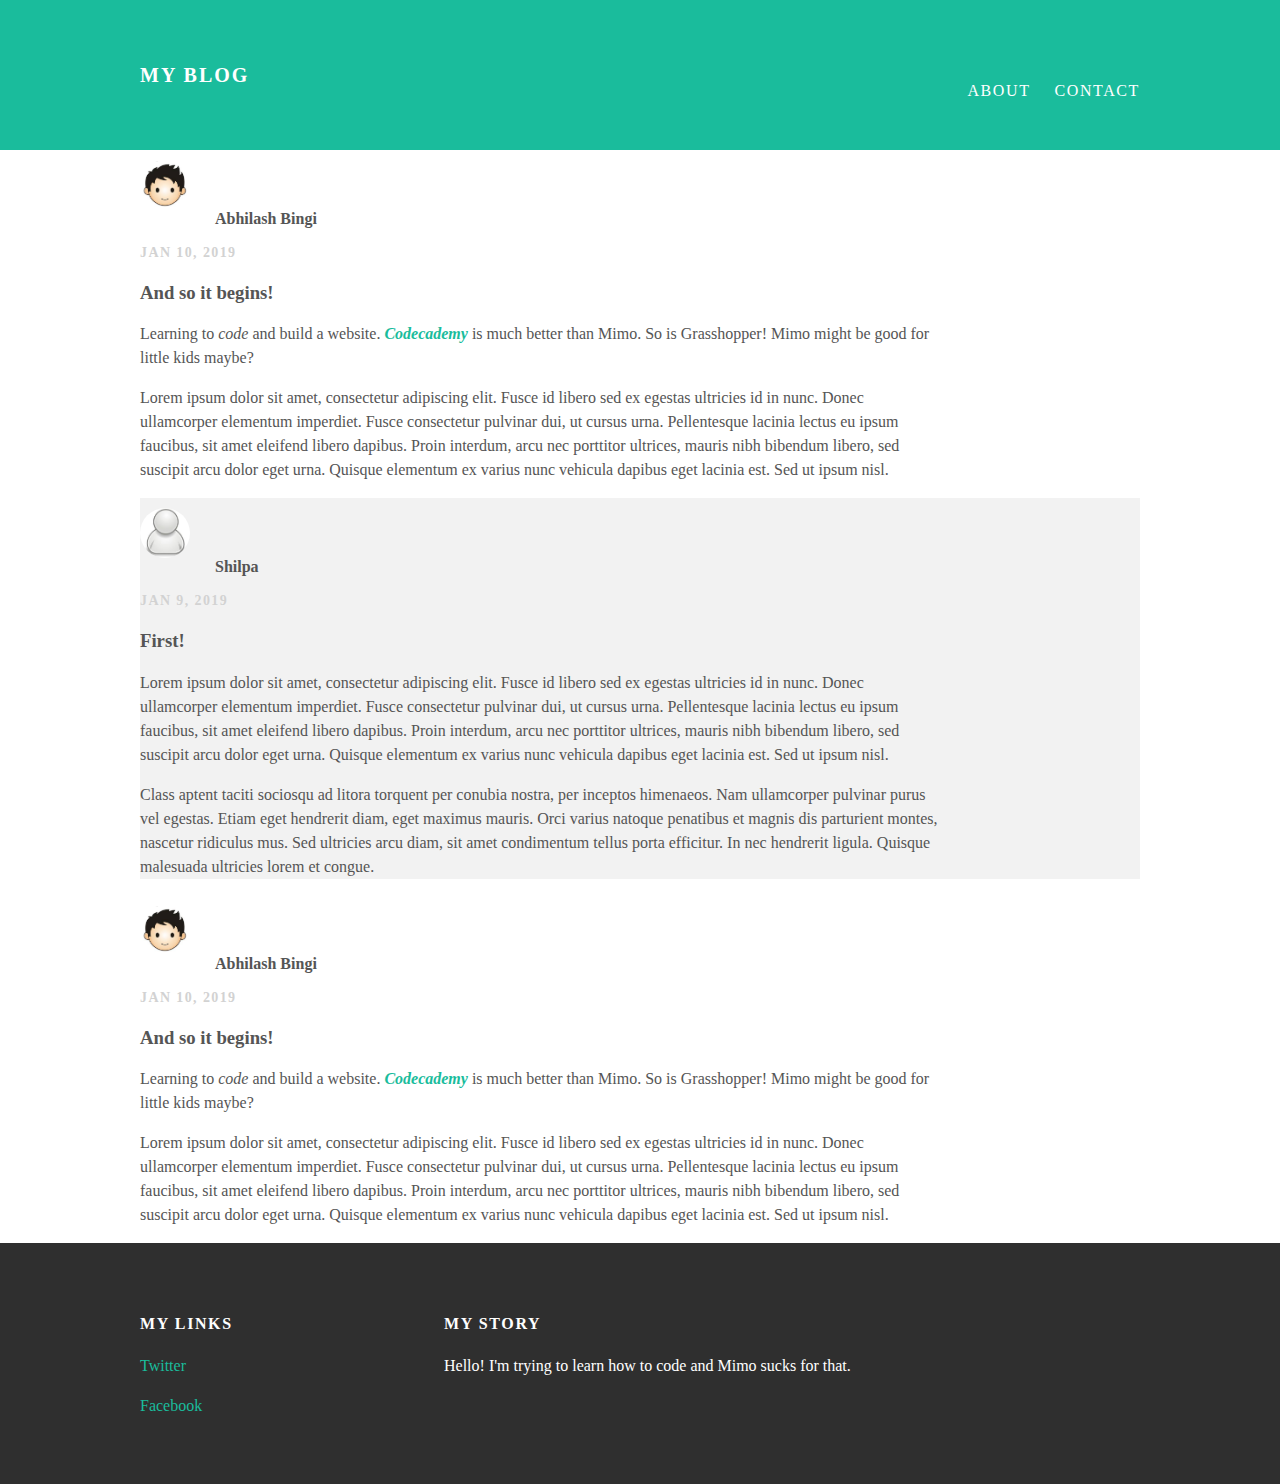
<file: index.html>
<!DOCTYPE html>
<html>
<head>
	<title>My Blog</title>
	<link rel="stylesheet" type="text/css" href="style.css">
</head>
<body>
	<div id="header">
		<div class="container">
			<a id="header-title" href="index.html">My Blog</a>
			<ul id="header-nav">
				<li><a href="about.html">About</a></li>
				<li><a href="mailto:abhilash005@gmail.com">Contact</a></li>
		</div>
	</div>
	<div id="content">
		<div class="container">
			<div class="posts">
				<div class="post-author">
					<img src="me.jpg"><br>
					<span>Abhilash Bingi</span>
				</div>
				<p class="post-date">Jan 10, 2019</p>
				<h3 class="post-title">And so it begins!</h3>
				<div class="post-content">
					<p>Learning to <em>code</em> and build a website. <strong><a href="https://www.codecademy.com/"><em>Codecademy</em></a></strong> is much better than Mimo. So is Grasshopper! Mimo might be good for little kids maybe?</p>
					<p>Lorem ipsum dolor sit amet, consectetur adipiscing elit. Fusce id libero sed ex egestas ultricies id in nunc. Donec ullamcorper elementum imperdiet. Fusce consectetur pulvinar dui, ut cursus urna. Pellentesque lacinia lectus eu ipsum faucibus, sit amet eleifend libero dapibus. Proin interdum, arcu nec porttitor ultrices, mauris nibh bibendum libero, sed suscipit arcu dolor eget urna. Quisque elementum ex varius nunc vehicula dapibus eget lacinia est. Sed ut ipsum nisl.</p>
				</div>
			</div>
		</div>
		<div class="container">
			<div class="posts">
				<div class="post-author">
					<img src="person.jpg"><br>
					<span>Shilpa</span>
				</div>
				<p class="post-date">Jan 9, 2019</p>
				<h3 class="post-title">First!</h3>
				<div class="post-content">
					<p>Lorem ipsum dolor sit amet, consectetur adipiscing elit. Fusce id libero sed ex egestas ultricies id in nunc. Donec ullamcorper elementum imperdiet. Fusce consectetur pulvinar dui, ut cursus urna. Pellentesque lacinia lectus eu ipsum faucibus, sit amet eleifend libero dapibus. Proin interdum, arcu nec porttitor ultrices, mauris nibh bibendum libero, sed suscipit arcu dolor eget urna. Quisque elementum ex varius nunc vehicula dapibus eget lacinia est. Sed ut ipsum nisl. </p>
					<p>Class aptent taciti sociosqu ad litora torquent per conubia nostra, per inceptos himenaeos. Nam ullamcorper pulvinar purus vel egestas. Etiam eget hendrerit diam, eget maximus mauris. Orci varius natoque penatibus et magnis dis parturient montes, nascetur ridiculus mus. Sed ultricies arcu diam, sit amet condimentum tellus porta efficitur. In nec hendrerit ligula. Quisque malesuada ultricies lorem et congue.</p>
				</div>
			</div>
		</div>
		<div class="container">
			<div class="posts">
				<div class="post-author">
					<img src="me.jpg"><br>
					<span>Abhilash Bingi</span>
				</div>
				<p class="post-date">Jan 10, 2019</p>
				<h3 class="post-title">And so it begins!</h3>
				<div class="post-content">
					<p>Learning to <em>code</em> and build a website. <strong><a href="https://www.codecademy.com/"><em>Codecademy</em></a></strong> is much better than Mimo. So is Grasshopper! Mimo might be good for little kids maybe?</p>
					<p>Lorem ipsum dolor sit amet, consectetur adipiscing elit. Fusce id libero sed ex egestas ultricies id in nunc. Donec ullamcorper elementum imperdiet. Fusce consectetur pulvinar dui, ut cursus urna. Pellentesque lacinia lectus eu ipsum faucibus, sit amet eleifend libero dapibus. Proin interdum, arcu nec porttitor ultrices, mauris nibh bibendum libero, sed suscipit arcu dolor eget urna. Quisque elementum ex varius nunc vehicula dapibus eget lacinia est. Sed ut ipsum nisl.</p>
				</div>
			</div>
		</div>
	</div>
	<div id="footer">
		<div class="container">
			<div class="column">
				<h4>My Links</h4>
				<p><a href="https://twitter.com/abhilashbingi">Twitter</a></p>
				<p><a href="https://twitter.com/abhilashbingi">Facebook</a></p>
			</div>
			<div class="column">
				<h4>My Story</h4>
				<p>Hello! I'm trying to learn how to code and Mimo sucks for that.</p>
			</div>
		</div>
	</div>
</body>
</html>
</file>
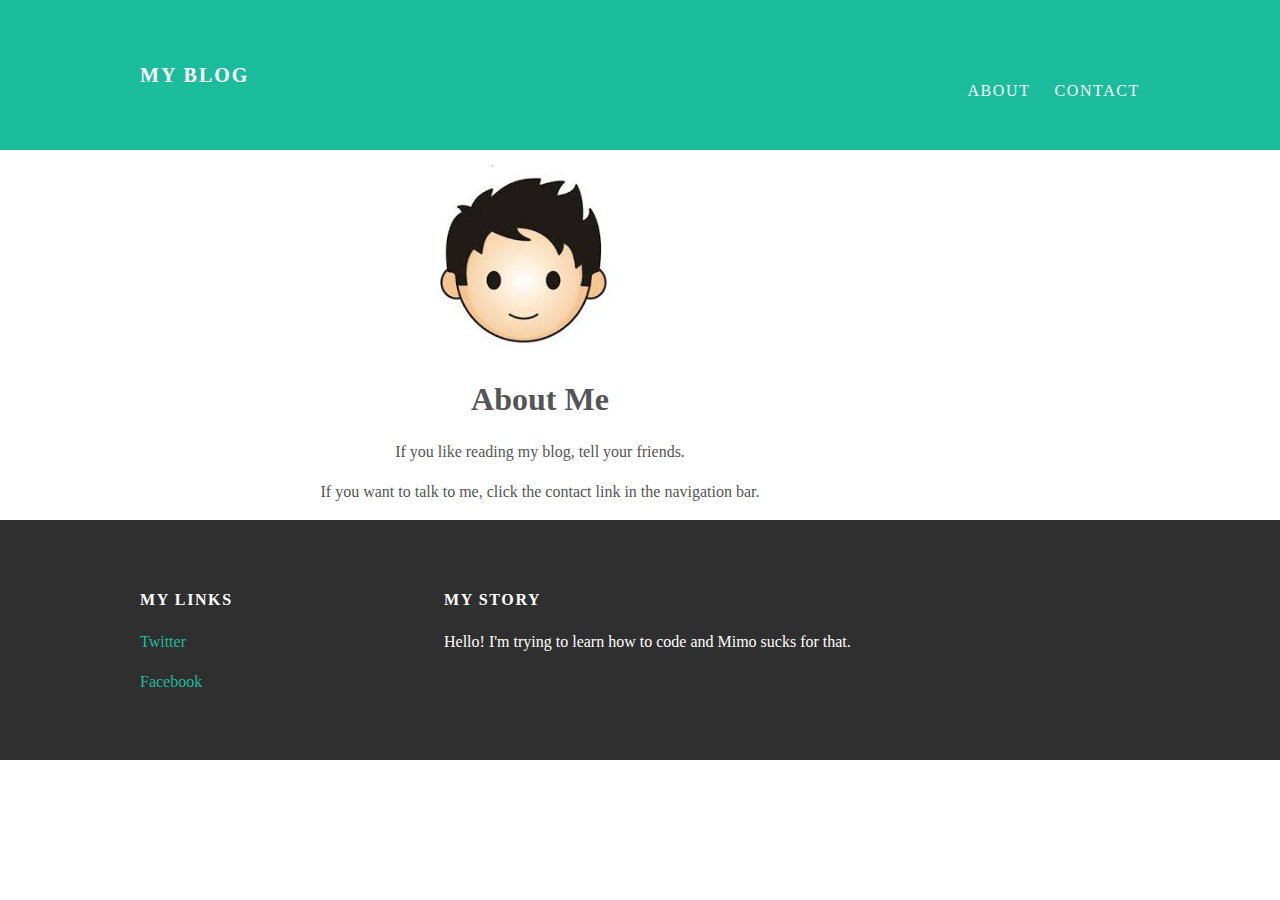
<file: about.html>
<!DOCTYPE html>
<html>
<head>
	<title>My Blog</title>
	<link rel="stylesheet" type="text/css" href="style.css">
</head>
<body>
	<div id="header">
		<div class="container">
			<a id="header-title" href="index.html">My Blog</a>
			<ul id="header-nav">
				<li><a href="about.html">About</a></li>
				<li><a href="mailto:abhilash005@gmail.com">Contact</a></li>
			</ul>
		</div>
	</div>
	<div id="content">
		<div class="container">
			<div class="about">
				<div class="about-author">
					<img src="me.jpg"><br>
				</div>
				<h1 class="about-title">About Me</h1>
				<div class="about-content">
					<p>If you like reading my blog, tell your friends.</p>
					<p>If you want to talk to me, click the contact link in the navigation bar.</p>
				</div>
			</div>
		</div>
	</div>
	<div id="footer">
		<div class="container">
			<div class="column">
				<h4>My Links</h4>
				<p><a href="https://twitter.com/abhilashbingi">Twitter</a></p>
				<p><a href="https://twitter.com/abhilashbingi">Facebook</a></p>
			</div>
			<div class="column">
				<h4>My Story</h4>
				<p>Hello! I'm trying to learn how to code and Mimo sucks for that.</p>
			</div>
		</div>
	</div>
</body>
</html>
</file>
<file: style.css>
@import url(http://fonts.googleapis.com/css?family=Montserrat:400,700);

body {
	color: #555;
	margin: 0;
	font-family: 'Montserrat' sans-serif;
}

#header {
	background-color: #1abc9c;
	height: 150px;
	line-height: 150px;
}

#header a {
	color: white;
	text-decoration: none;
	text-transform: uppercase;
	letter-spacing: 0.1em;
}

#header a:hover {
	color: #222;
}

#header-title {
	display: block;
	float: left;
	font-size: 20px;
	font-weight: bold;
}

#header-nav {
	display:block;
	float: right;
}

#header-nav li {
	display: inline;
	padding-left: 20px;
	margin-top: 0;
}

.container {
	max-width: 1000px;
	margin: 0 auto;
}

#footer {
	background-color: #2f2f2f;
	padding: 50px 0;
}

.column {
	min-width: 300px;
	display: inline-block;
	vertical-align: top;
}

#footer h4 {
	color: white;
	text-transform: uppercase;
	letter-spacing: 0.1em;
}

#footer p {
	color: white;
}

a {
	color: #1abc9c;
	text-decoration: none;
}

a:hover {
	color: #F6A623;
}

.posts {
	max-width: 800px;
	margin: 0 auto
	padding: 60px 0;
}

.post-author img {
	width: 50px;
	height: 50px;
	vertical-align: middle;
	margin-top: 10px;
	border-radius: 100px;
}

.post-author span {
	margin: 75px;
	font-weight: bold;
}

.post-date {
	color: #D2D2D2;
	font-size: 14px;
	font-weight: bold;
	text-transform: uppercase;
	letter-spacing: 0.1em;
}

h1 h2 h3 h4 {
	color: #333;
}

p {
	line-height: 1.5;
}

.posts,.about {
	max-width: 800px;
	margin: 0 auto
	padding: 60px 0;
}

.about-author img {
	width: 200px;
	height: 200px;
	vertical-align: middle;
	margin-top: 10px;
	border-radius: 100px;
}

.about {
	text-align: center;
}

.container:nth-child(even) {
	background-color: #f2f2f2;
}
</file>
